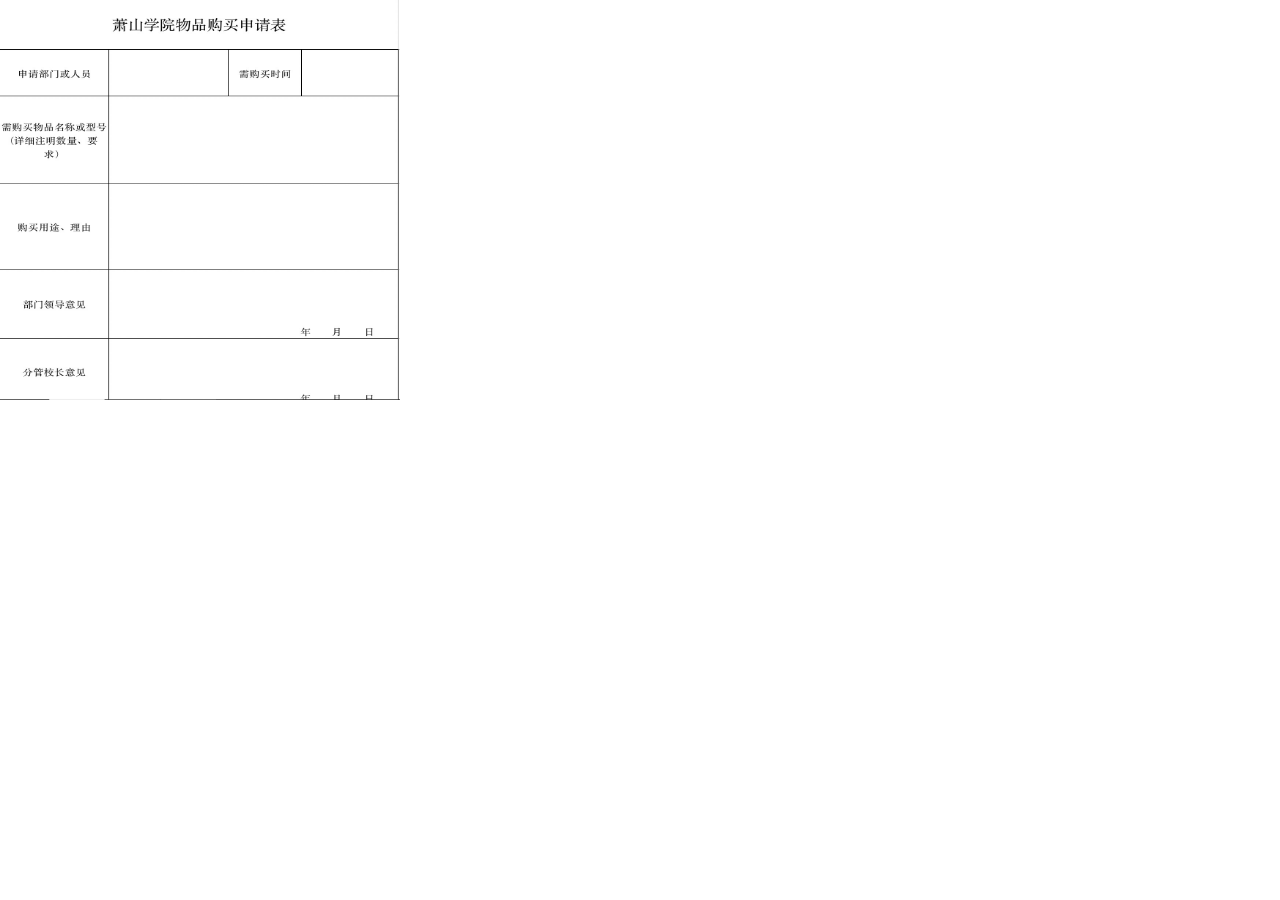
<file: page/index.html>
<!DOCTYPE html>
<html lang="en">
<head>
    <meta charset="UTF-8">
    <meta http-equiv="X-UA-Compatible" content="IE=edge">
    <meta name="viewport" content="width=device-width, initial-scale=1.0">
    <title>Document</title>
    <style>
        html, body {
            margin: 0;
            padding: 0;
            width: 100%;
            height: 100%;
        }
        #app {
            width: 100%;
            height: 100%;
        }
        .origin {
            width: 400px;
            height: 400px;
            text-align: center;
            line-height: 400px;
            overflow: auto;
        }
        .origin img {
            width: 100%;
            height: 100%;
        }
    </style>
    <link rel="stylesheet" href="../css/annotate.css">
    <script src="../js/jquery.min.js"></script>
    <script src="../js/annotate.js"></script>
    <script>
        $(function() {
        })
        let my_note_data = [];
        function fnClick(obj) {
            const path = $(".origin img").attr('src');
            let imageWidth = $(".origin img").get(0).naturalWidth;
            let imageHeight = $(".origin img").get(0).naturalHeight;

            let mydata2 = [];
            for (let i = 0; i < my_note_data.length; i++)
            {
                mydata2.push({
                    "optionType": my_note_data[i].optionType,
                    "data"      : my_note_data[i].data,
                    "startX"    : my_note_data[i].startX,
                    "startY"    : my_note_data[i].startY,
                    "endX"      : my_note_data[i].endX,
                    "endY"      : my_note_data[i].endY,
                    "width"     : my_note_data[i].width,
                    "height"    : my_note_data[i].height,
                    "color"     : my_note_data[i].color,
                    "user"      : my_note_data[i].user, // 记住用户
                    // 测试不同用户的颜色
                    // "user"      : Math.round(Math.random(0, 1) * 10),
                    "element"   : my_note_data[i].element
                });
            }

            /**
             * 创建一个批注则使用下列方式
             * 保存方法目前还没有实现
             * 保存方法：Annotate.prototype.save
             * 
             * */
            const an = new Annotate({
                el: '#annotate', // 渲染节点
                imgOrigin: path, // 图片地址
                imgNaturalWidth: imageWidth,    // 图片原始宽度
                imgNaturalHeight: imageHeight,  // 图片原始高度
                user: 'renxin', // 用户
                color: 'green', // 可以由外部指定颜色
                type: 1, // 模式 1 编辑 2 查看
                isShowUser: true, // 初始化时是否显示过往批注数据
                myData: mydata2,
                data: [
                    {
                        width: 886,
                        height: 764,
                        data: "0",
                        element: "annotate-box0",
                        endX: 538,
                        endY: 142,
                        optionType: "char",
                        startX: 538,
                        startY: 142,
                        user: "renxin",
                    },
                    {
                        width: 886,
                        height: 639,
                        startX: 667, // 开始坐标X
                        startY: 79, // 开始坐标Y
                        endX: 877, // 结束坐标X
                        endY: 149, // 结束坐标Y
                        element: 'annotate-box1', // 节点class_name 
                        optionType: 'rectangle', // 批注操作类型
                        user: 'admin', // 用户
                        data: '', // 批注操作类型为CHAR时有效
                    }
                ]
            }, function(mydata){
                my_note_data = mydata;
            });
            an.init();
        }

        function fnSaveCoordinate(e) {
            console.log(e)
        }
    </script>
</head>
<body>
    <div id="app">
        <div class='origin'>
            <img 
                src="../img/pic.jpg" 
                data-src='../img/pic.jpg' 
                alt="" 
                srcset="" 
                class='' 
                onClick='fnClick(this)'
            />
        </div>
    </div>
    <div id='annotate'>
        
    </div>
</body>
<script>
    /**
    
        const an = new Annotate({
            el: '#annotate',
            imgOrigin: '../img/img2.jpg'
        })
        an.init();
    */
</script>
</html>
</file>
<file: css/annotate.css>
#annotate {
    position: fixed;
    top: 0px;
    left: 0px;
    width: 100%;
    height: 100%;
    display: none;
    /* background-color: rgba(0, 0, 0, 0.3); */
}
#annotate .anno-hide {
    display: none;
}
#annotate .anno-show {
    display: block;
}
#annotate .anno-image {
    flex: 1;
    position: relative;
    overflow: auto;
    text-align: left;
}
#annotate .anno-image img {
    width: 100%;
    height: 100%;
}
#annotate .anno-options {
    width: calc(200px - 20px);
    padding: 10px;
    color: #303133;
}
#annotate .anno-canvas {
    border: 1px solid #f0f0f0;
    position: absolute;
    top: 0;
    left: 0;
    z-index: 999;
}
#annotate .anno-image .annotate-box {
    position: absolute;
}
#annotate .anno-image .annotate-box-user {
    position: absolute;
}
#annotate .anno-image .annotate-box.anno-horizontalline {
    background-color: #000;
    border: 0px;
}
#annotate .anno-image .annotate-box.anno-errororeorrect {
    width: 50px;
    height: 50px;
}
#annotate .anno-users .anno-user-box {
    display: flex;
    margin-bottom: 10px;
}
#annotate .anno-users .anno-user-box {

}
#annotate .anno-users .anno-user-box:hover {
    background-color: #f0f0f0;
    cursor: pointer;
    color: #303133;
}
#annotate .anno-users .anno-user-box > div {
    text-align: center;
}
#annotate .anno-users .anno-user-box .anno-user-flag div {
    width: 25px;
    height: 25px;
    border-radius: 50%;
}
#annotate .anno-users .anno-user-box .anno-user-name {

}
#annotate .anno-options {
    display: flex;
    flex-wrap: wrap;
    align-content: flex-start;
    justify-content: space-between;
    overflow: auto;
    border-left: 1px solid #ccc;
    margin-left: 10px;
    position: relative;
}
#annotate .anno-options .anno-option-fn {
    width: 100%;
}
#annotate .anno-options .anno-option-fn button {
    width: 100%;
}
#annotate .anno-option-save {
    width: calc(100% - 20px);
    position: absolute;
    bottom: 0;
    display: flex;
    justify-content: space-around;
}
#annotate .anno-option-save button {
    width: 49%;
}
#annotate .anno-options button {
    border: 0px;
    font-size: 18px;
    margin: 5px 0;
    width: 49%;
    height: 30px;
    color: #606266;
}
#annotate .anno-options button.anno-btn-danger {
    background-color: #F56C6C;
    color: #fff;
}
#annotate .anno-options button.anno-btn-primary {
    background-color: rgba(64, 158, 255, 1);
    color: #fff;
}
#annotate .anno-options button.anno-active {
    color: rgba(64, 158, 255, 1);
}
#annotate .anno-options button:hover {
    cursor: pointer;
    background-color: rgba(64, 158, 255, 1);
    color: #fff;
}
#annotate .anno-options button.anno-btn-danger:hover {
    background-color: #F56C6C;
}
#annotate .anno-options .anno-users-title {
    font-size: 18px;
    margin-top: 10px;
    color: #909399;
}
#annotate .anno-options .anno-users {
    width: 100%;
    margin-top: 10px;
    color: #909399;
}

#annotate .anno-scale-btngroup {
    position: fixed;
    bottom: 0;
    right: 0;   
    width: 500px;
    background-color: #aaaa;
    z-index: 999999;
}
#annotate .anno-scale-btngroup .anno-scale-btn-box {
    width: 100%;
    display: flex;
    justify-content: space-between;
    flex-wrap: wrap;
}
#annotate .anno-scale-btngroup button {
    width: 16%;
}
#annotate .anno-scale-btngroup div {
    width: 16%;
}

#annotate .anno-current-user {
    display: flex;
    align-items: center;
    margin: 10px 0;
    width: 100%;
    justify-content: center;
    font-size: 16px;
    color: #606266;
}

#annotate .anno-current-user .anno-user-flag div {
    padding: 5px 10px;
}
</file>
